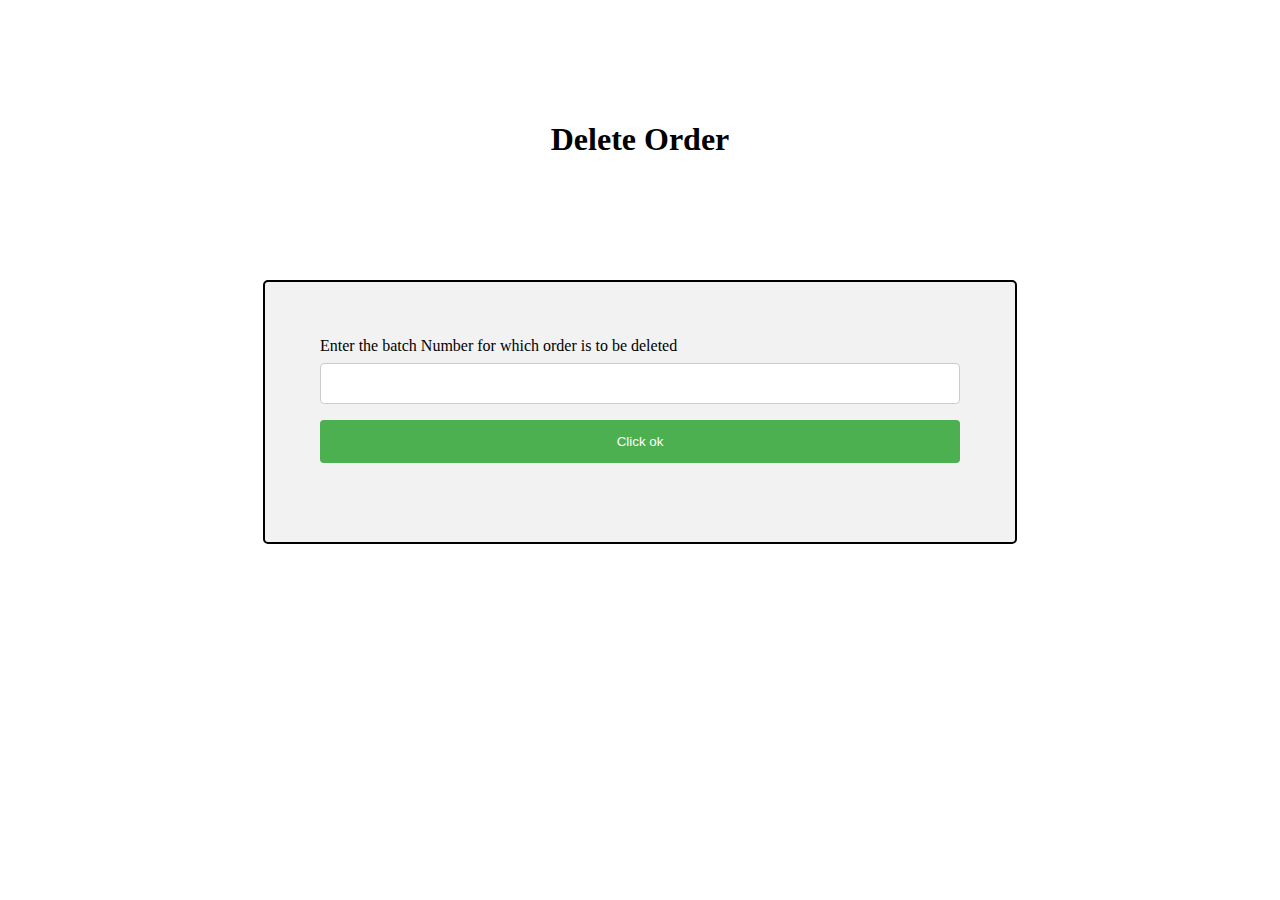
<file: templates/delete.html>
<html>
    <head>
        <title>Delete record</title>
        <script type = "text/javascript">  
          function fun() {  


             alert ("The order is Deleted successfully");  
          }  
    </script> 
        <style>
          body{
            background-image: url("https://images.unsplash.com/photo-1585435557343-3b092031a831?ixlib=rb-4.0.3&ixid=MnwxMjA3fDB8MHxzZWFyY2h8Nnx8bWVkaWNpbmVzfGVufDB8fDB8fA%3D%3D&auto=format&fit=crop&w=500&q=60");
            background-size: cover;
        }
        input[type=text], select {
            width: 100%;
            padding: 12px 20px;
            margin: 8px 0;
            display: inline-block;
            border: 1px solid #ccc;
            border-radius: 4px;
            box-sizing: border-box;
          }
          
          input[type=submit] {
            width: 100%;
            background-color: #4CAF50;
            color: white;
            padding: 14px 20px;
            margin: 8px 0;
            border: none;
            border-radius: 4px;
            cursor: pointer;
          }
          
          input[type=submit]:hover {
            background-color: #45a049;
          }
          
          .form_back {
            border-radius: 5px;
            background-color: #f2f2f2;
            padding:55px;
            
            width:50vw;
            align:center;
            marign-top:55vh;
            margin-left:auto;
            margin-right:auto;
            margin-bottom:auto;
            border:2px solid black;
            

          }
      
          .Abc{
            margin-bottom:10vh;
            text-align:Center;
            margin-top:10vh;
            padding:10px;
            
          }
        
        
    </style>

    </head>
    <body>
        <div class="Abc" ><h1>Delete Order</h1></div>

        <div class="form_back">
        <form method="POST" action="">
            <label for="lname">Enter the batch Number for which order is to be deleted</label><br>
            <input type="text" id="lname" name="B_number" ><br>


            
            <input type="submit" value="Click ok" name="click ok" onclick = "fun();">
          </form>
        </div> 
    </body>

    </html>
</file>
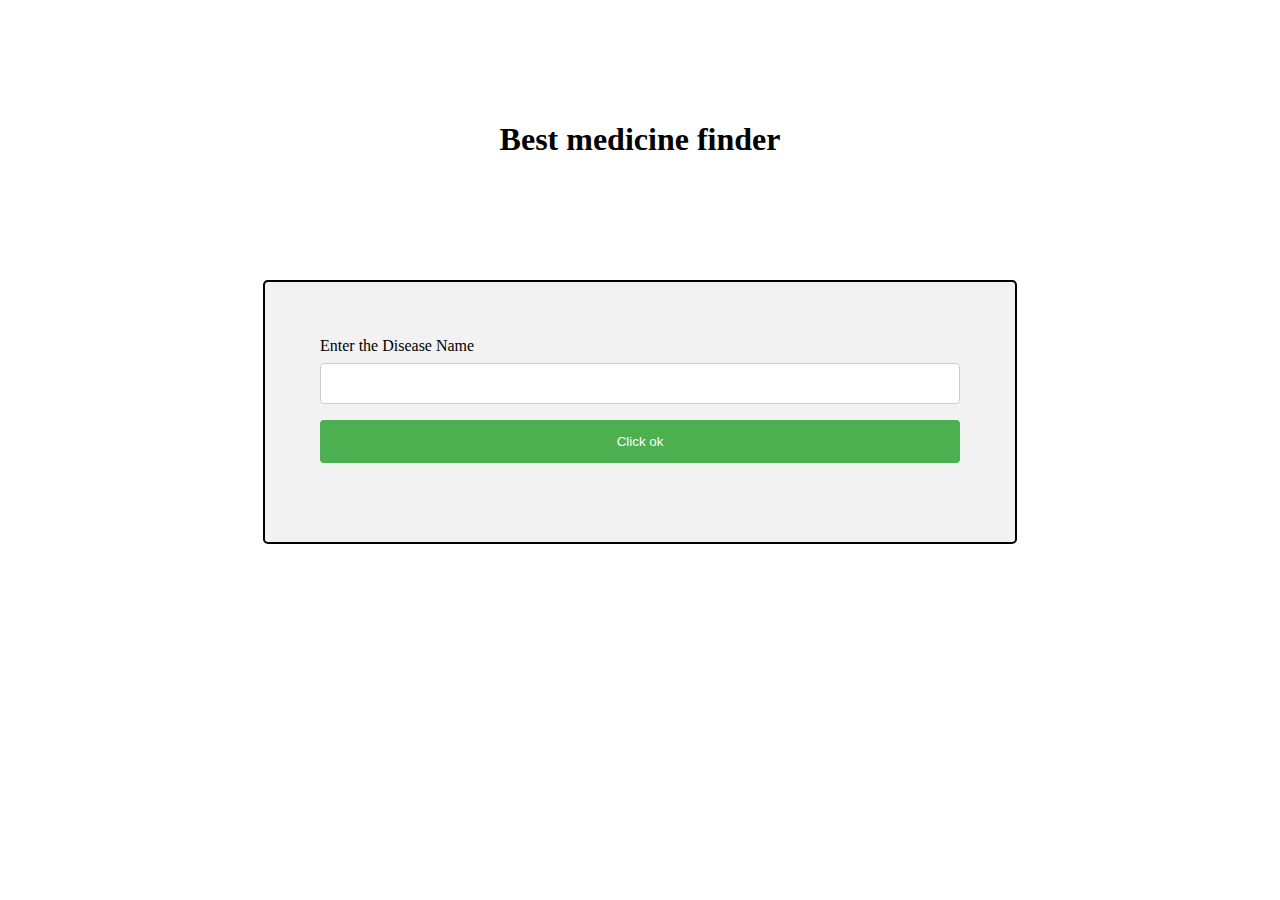
<file: templates/fun1.html>
<html>
    <head>
        <title>Find best medicine</title>
        <style>
          body{
            background-image: url("https://images.unsplash.com/photo-1585435557343-3b092031a831?ixlib=rb-4.0.3&ixid=MnwxMjA3fDB8MHxzZWFyY2h8Nnx8bWVkaWNpbmVzfGVufDB8fDB8fA%3D%3D&auto=format&fit=crop&w=500&q=60");
            background-size: cover;
        }
        input[type=text], select {
            width: 100%;
            padding: 12px 20px;
            margin: 8px 0;
            display: inline-block;
            border: 1px solid #ccc;
            border-radius: 4px;
            box-sizing: border-box;
          }
          
          input[type=submit] {
            width: 100%;
            background-color: #4CAF50;
            color: white;
            padding: 14px 20px;
            margin: 8px 0;
            border: none;
            border-radius: 4px;
            cursor: pointer;
          }
          
          input[type=submit]:hover {
            background-color: #45a049;
          }
          
          .form_back {
            border-radius: 5px;
            background-color: #f2f2f2;
            padding:55px;
            
            width:50vw;
            align:center;
            marign-top:55vh;
            margin-left:auto;
            margin-right:auto;
            margin-bottom:auto;
            border:2px solid black;
            

          }
      
          .Abc{
            margin-bottom:10vh;
            text-align:Center;
            margin-top:10vh;
            padding:10px;
            
          }
        
        
    </style>

    </head>
    <body>
        <div class="Abc" ><h1>Best medicine finder</h1></div>

        <div class="form_back">
        <form method="POST" action="">
            <label for="lname">Enter the Disease Name</label><br>
            <input type="text" id="lname" name="B_number" ><br>


            
            <input type="submit" value="Click ok" name="click ok">
          </form>
        </div> 
    </body>

    </html>
</file>
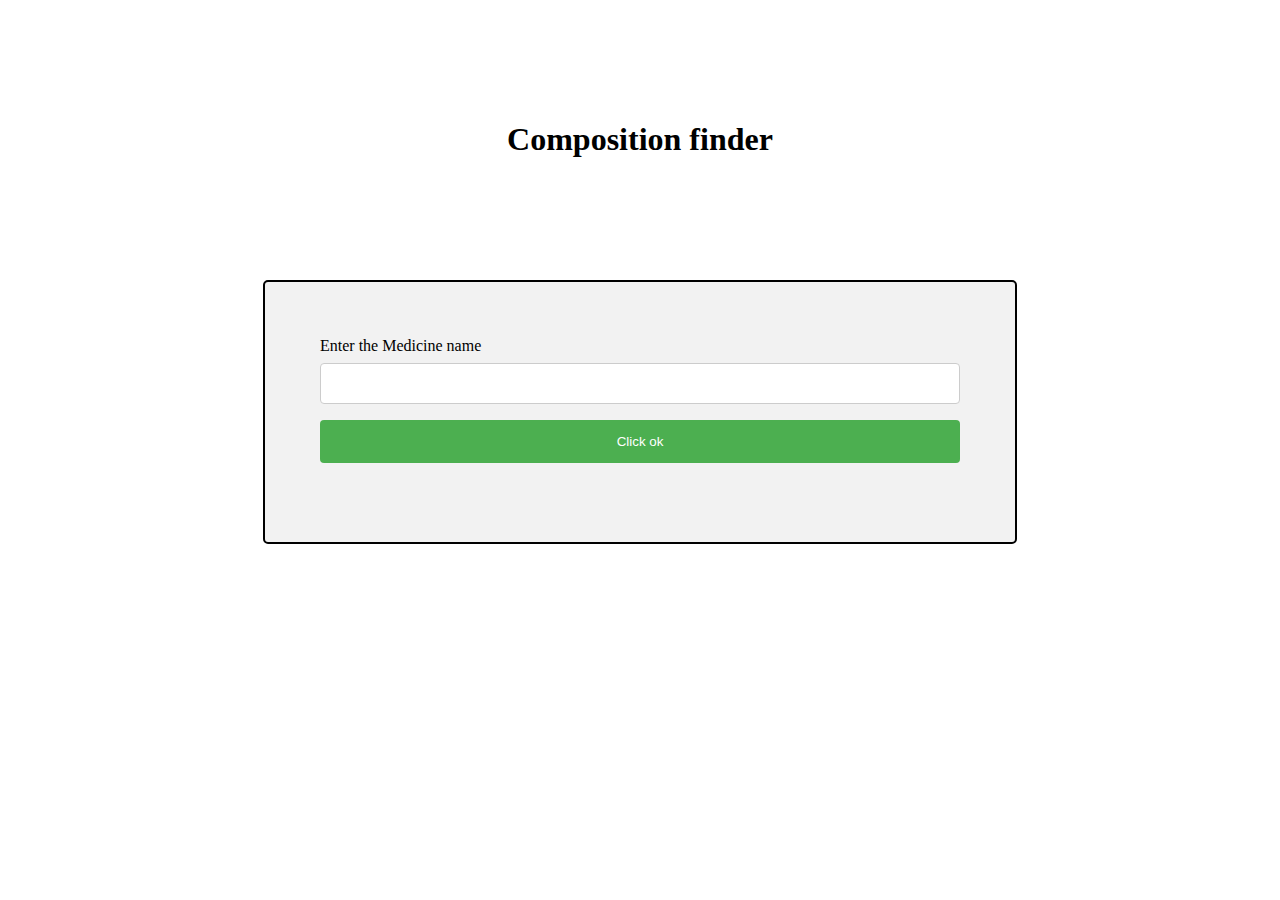
<file: templates/fun2.html>
<html>
    <head>
        <title>Find best medicine</title>
        <style>
          body{
            background-image: url("https://images.unsplash.com/photo-1585435557343-3b092031a831?ixlib=rb-4.0.3&ixid=MnwxMjA3fDB8MHxzZWFyY2h8Nnx8bWVkaWNpbmVzfGVufDB8fDB8fA%3D%3D&auto=format&fit=crop&w=500&q=60");
            background-size: cover;
        }
        input[type=text], select {
            width: 100%;
            padding: 12px 20px;
            margin: 8px 0;
            display: inline-block;
            border: 1px solid #ccc;
            border-radius: 4px;
            box-sizing: border-box;
          }
          
          input[type=submit] {
            width: 100%;
            background-color: #4CAF50;
            color: white;
            padding: 14px 20px;
            margin: 8px 0;
            border: none;
            border-radius: 4px;
            cursor: pointer;
          }
          
          input[type=submit]:hover {
            background-color: #45a049;
          }
          
          .form_back {
            border-radius: 5px;
            background-color: #f2f2f2;
            padding:55px;
            
            width:50vw;
            align:center;
            marign-top:55vh;
            margin-left:auto;
            margin-right:auto;
            margin-bottom:auto;
            border:2px solid black;
            

          }
      
          .Abc{
            margin-bottom:10vh;
            text-align:Center;
            margin-top:10vh;
            padding:10px;
            
          }
        
        
    </style>

    </head>
    <body>
        <div class="Abc" ><h1>Composition finder</h1></div>

        <div class="form_back">
        <form method="POST" action="">
            <label for="lname">Enter the Medicine name</label><br>
            <input type="text" id="lname" name="B_number" ><br>


            
            <input type="submit" value="Click ok" name="click ok">
          </form>
        </div> 
    </body>

    </html>
</file>
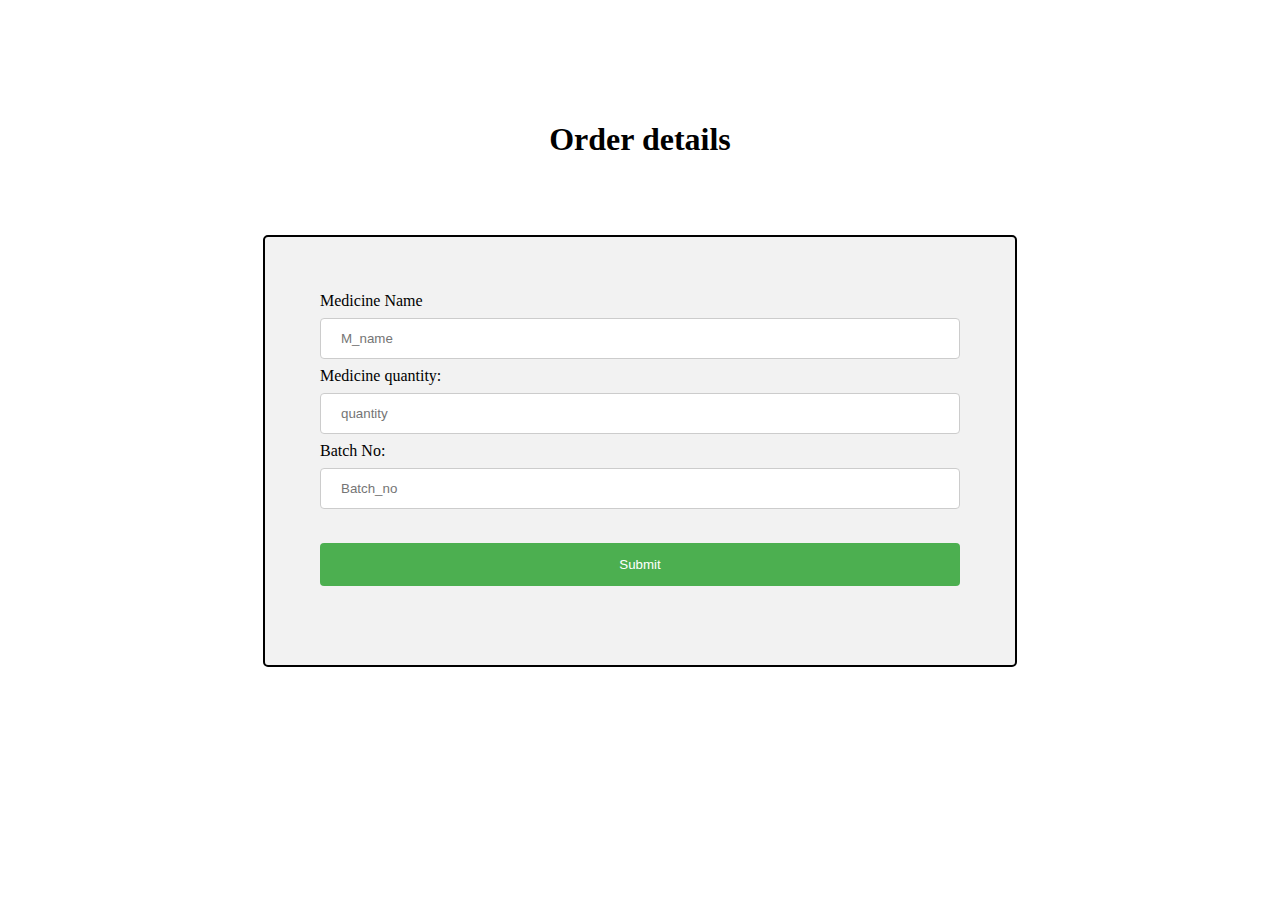
<file: templates/insert.html>
<html>
    <head>
        <title>Placing order</title>
        <script type = "text/javascript">  
          function fun() {  


             alert ("The order is placed successfully");  
          }  
    </script> 
        <style>
          body{
            background-image: url("https://images.unsplash.com/photo-1573883430697-4c3479aae6b9?ixlib=rb-4.0.3&ixid=MnwxMjA3fDB8MHxzZWFyY2h8OHx8bWVkaWNpbmVzfGVufDB8fDB8fA%3D%3D&auto=format&fit=crop&w=500&q=60");
            background-size: cover;
        }
            input[type=text], select {
                width: 100%;
                padding: 12px 20px;
                margin: 8px 0;
                display: inline-block;
                border: 1px solid #ccc;
                border-radius: 4px;
                box-sizing: border-box;
              }
              
              input[type=submit] {
                width: 100%;
                background-color: #4CAF50;
                color: white;
                padding: 14px 20px;
                margin: 8px 0;
                border: none;
                border-radius: 4px;
                cursor: pointer;
              }
              
              input[type=submit]:hover {
                background-color: #45a049;
              }
              
              .form_back {
                border-radius: 5px;
                background-color: #f2f2f2;
                padding:55px;
                
                width:50vw;
                align:center;
                marign-top:55vh;
                margin-left:auto;
                margin-right:auto;
                margin-bottom:auto;
                border:2px solid black;
                
    
              }
              
              .Abc{
                margin-bottom:5vh;
                text-align:Center;
                margin-top:10vh;
                padding:10px;
                
              }
            
            
        </style>
    </head>
    <body>
        
        <div class="Abc" ><h1>Order details<h1></div>
        <div class="form_back">
        <form method="POST"action="">
            <label for="fname">Medicine Name</label><br>
            <input type="text" id="fname" name="M_name" placeholder="M_name"><br>
            <label for="lname">Medicine quantity:</label><br>
            <input type="text" id="lname" name="quantity" placeholder="quantity"><br>
            <label for="lname">Batch No:</label><br>
            <input type="text" id="lname" name="Batch_no" placeholder="Batch_no"><br>
            <br>
            <input type="submit" value="Submit" onclick = "fun();">
          </form> 
        </div>
    </body>
    </html>
</file>
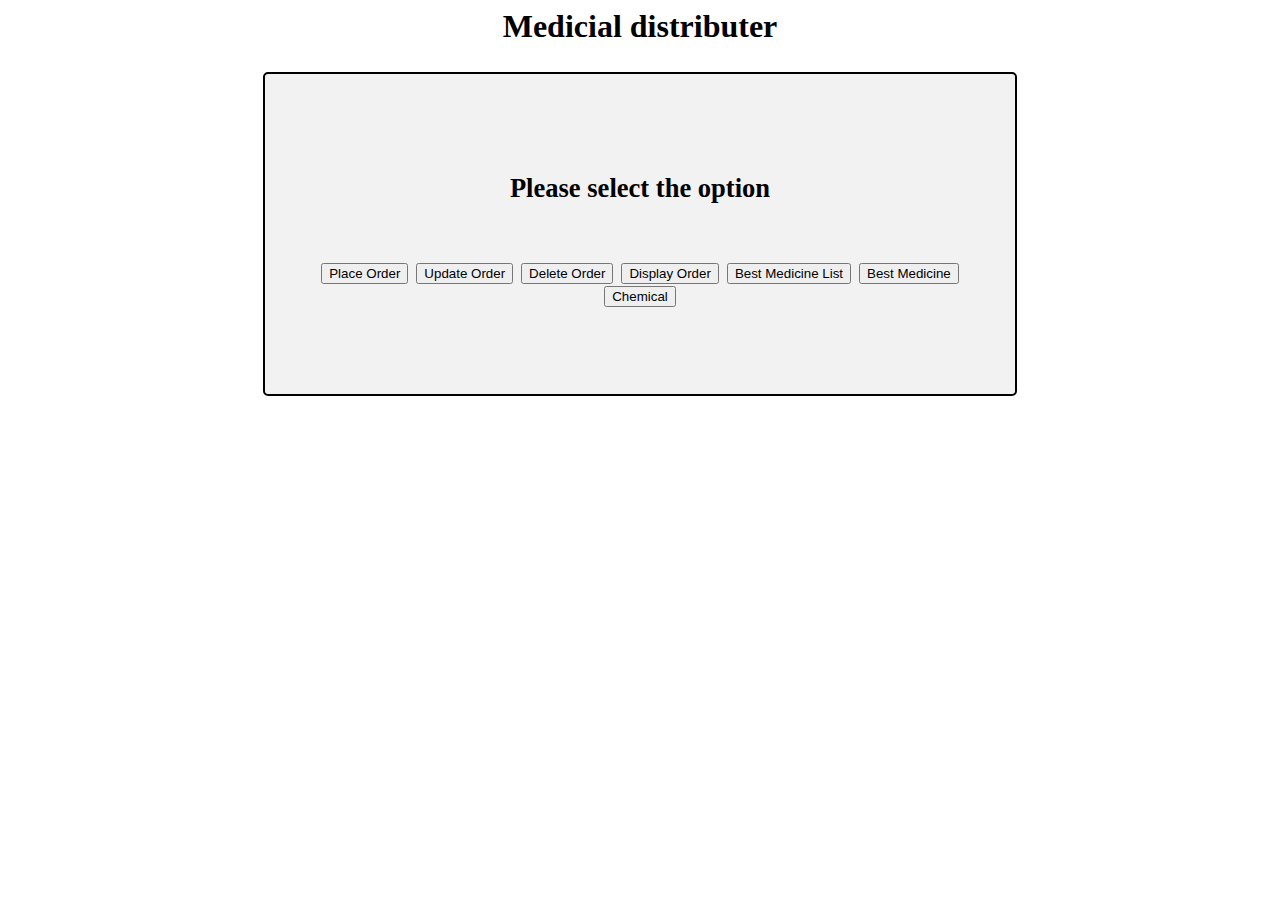
<file: templates/page2.html>
<html>
    <head>
        <title>This is the main page of our website</title>
        <link href="https://cdn.jsdelivr.net/npm/bootstrap@5.2.2/dist/css/bootstrap.min.css" rel="stylesheet" integrity="sha384-Zenh87qX5JnK2Jl0vWa8Ck2rdkQ2Bzep5IDxbcnCeuOxjzrPF/et3URy9Bv1WTRi" crossorigin="anonymous">
        <style>
            body{
                background-image: url("https://images.unsplash.com/photo-1587854692152-cbe660dbde88?ixlib=rb-4.0.3&ixid=MnwxMjA3fDB8MHxzZWFyY2h8NHx8bWVkaWNpbmVzfGVufDB8fDB8fA%3D%3D&auto=format&fit=crop&w=500&q=60");
                background-size: cover;
            }
            .form_back {
                border-radius: 5px;
                background-color: #f2f2f2;
                padding:55px;
                
                width:50vw;
                align:center;
                text-align:center;
                
                margin:auto;
                
           
                border:2px solid black;

                

              }
              h1{
                margin-bottom:3vh;
               
              }
            </style>
    </head>
    <body>
        <div>
        <h1 style="text-align:center;">Medicial distributer <h1>
            <div class="form_back">
            <form method="POST"action="">
            
                <h5>Please select the option</h5>
                    <input type="submit" value="Place Order" name="insert" class="btn btn-primary">
                    <input type="submit" value="Update Order" name="update" class="btn btn-primary">
                    <input type="submit" value="Delete Order" NAME="delete" class="btn btn-primary">
                    <input type="submit" value="Display Order" NAME="display" class="btn btn-primary">
                    <input type="submit" value="Best Medicine List" NAME="callp" class="btn btn-primary">
                    <input type="submit" value="Best Medicine" NAME="bestm" class="btn btn-primary">
                    <input type="submit" value="Chemical" NAME="chemic" class="btn btn-primary">
                    
                </form> 
            </div>


        
           
          
          
    </body>
    </html>
</file>
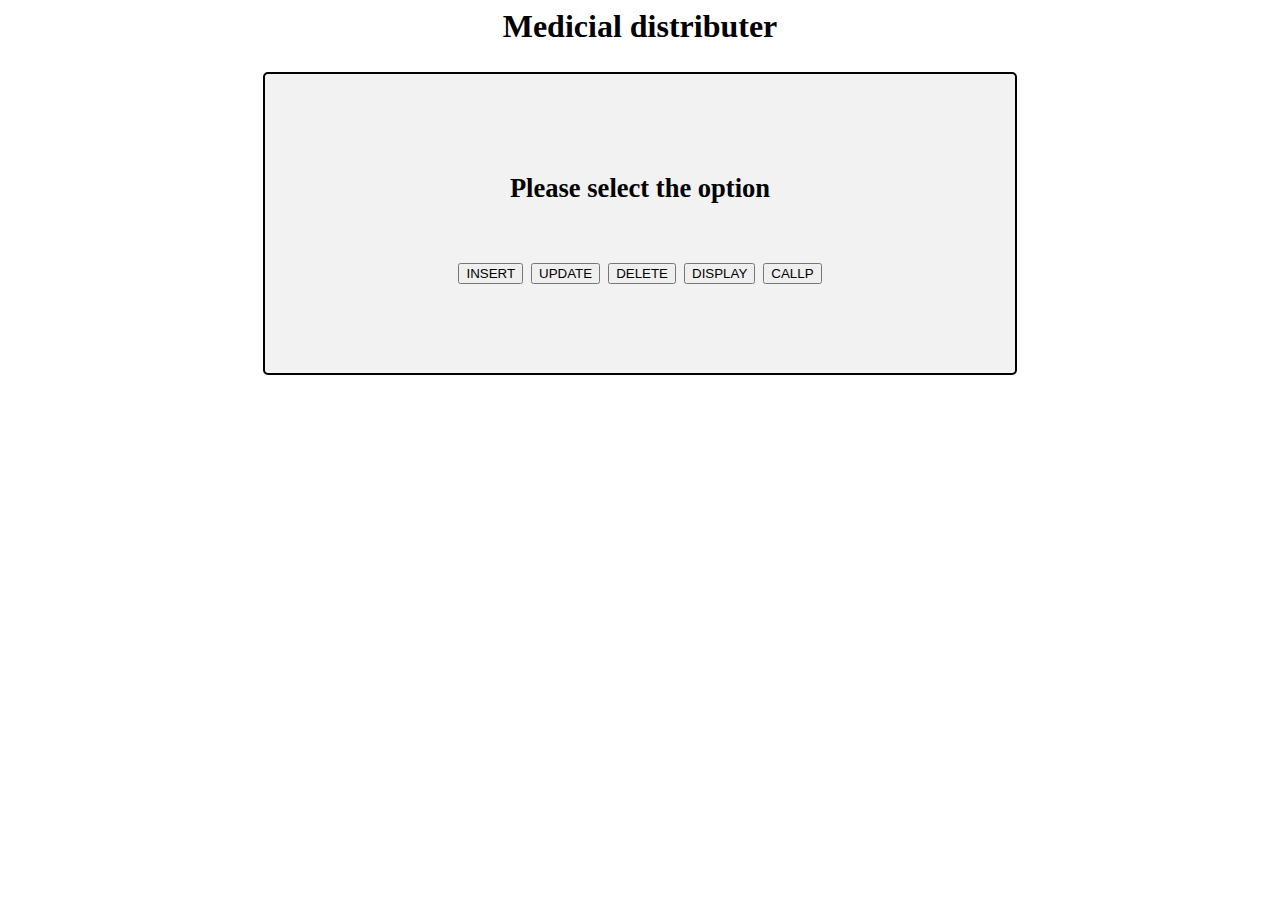
<file: templates/page_after_back.html>
<html>
    <head>
        <title>Main operationl page</title>
        <link href="https://cdn.jsdelivr.net/npm/bootstrap@5.2.2/dist/css/bootstrap.min.css" rel="stylesheet" integrity="sha384-Zenh87qX5JnK2Jl0vWa8Ck2rdkQ2Bzep5IDxbcnCeuOxjzrPF/et3URy9Bv1WTRi" crossorigin="anonymous">
        <style>
            body{
                background-image: url("https://www.shutterstock.com/image-photo/surreal-image-african-elephant-wearing-260nw-1365289022.jpg");
                background-size: cover;
            }
            .form_back {
                border-radius: 5px;
                background-color: #f2f2f2;
                padding:55px;
                
                width:50vw;
                align:center;
                text-align:center;
                
                margin:auto;
                
           
                border:2px solid black;

                

              }
              h1{
                margin-bottom:3vh;
               
              }
            </style>
    </head>
    <body>
        <div>
        <h1 style="text-align:center;">Medicial distributer <h1>
            <div class="form_back">
            <form method="POST"action="">
            
                <h5>Please select the option</h5>
                    <input type="submit" value="INSERT" name="insert" class="btn btn-primary">
                    <input type="submit" value="UPDATE" name="update" class="btn btn-primary">
                    <input type="submit" value="DELETE" NAME="delete" class="btn btn-primary">
                    <input type="submit" value="DISPLAY" NAME="display" class="btn btn-primary">
                    <input type="submit" value="CALLP" NAME="callp" class="btn btn-primary">
                    
                </form> 
            </div>


        
           
          
          
    </body>
    </html>
</file>
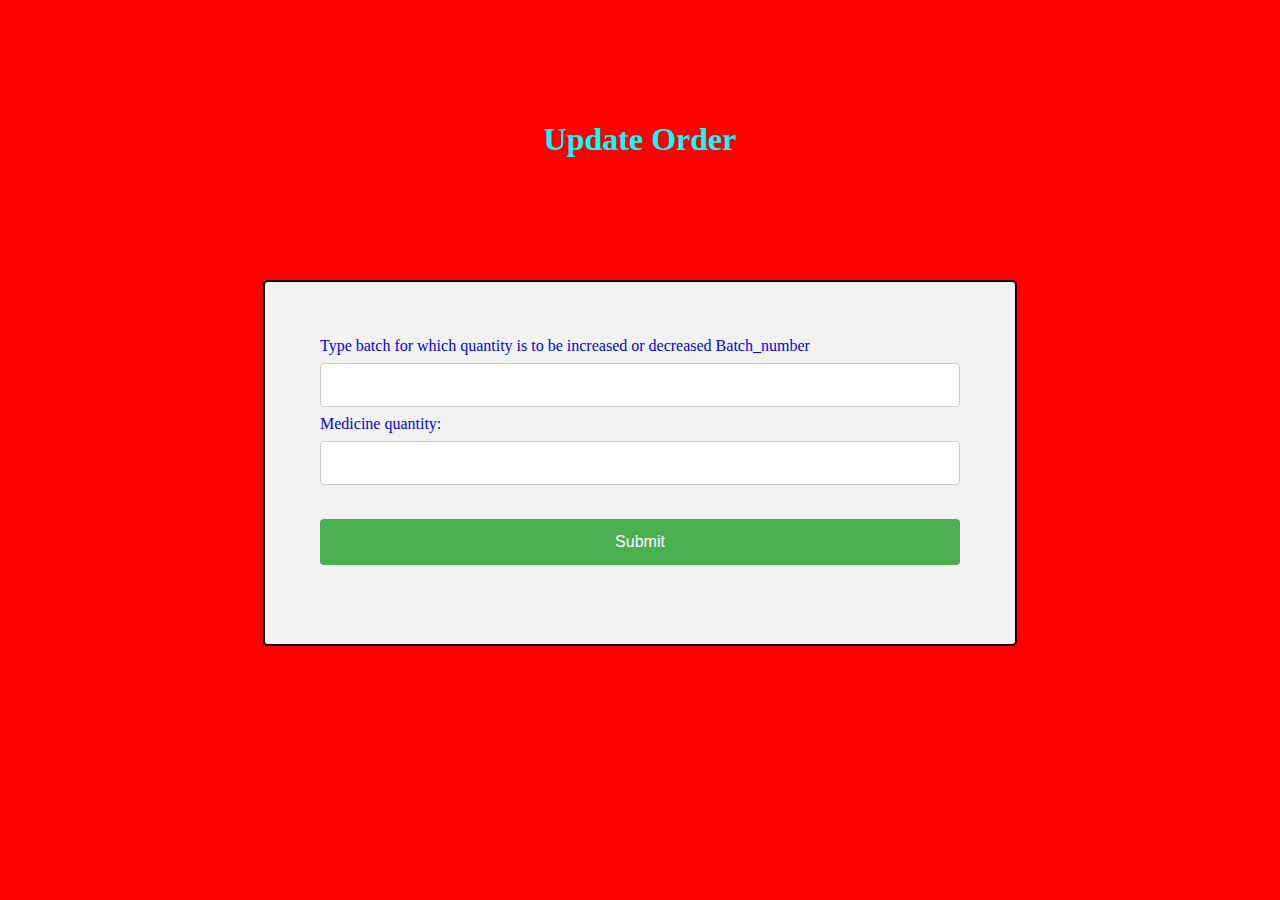
<file: templates/update.html>
<html>
    <head>
      <script type = "text/javascript">  
        function fun() {  


           alert ("The order quantity is modified successfully");  
        }  
        </script> 
        <title>Update Order</title>
        <link href="style.css" rel="stylesheet">
        <style>
          body{
            background-image: url("https://images.unsplash.com/photo-1583604310111-9cd137d6ffe5?ixlib=rb-4.0.3&ixid=MnwxMjA3fDB8MHxzZWFyY2h8MTB8fG1lZGljaW5lc3xlbnwwfHwwfHw%3D&auto=format&fit=crop&w=500&q=60");
            background-size: cover;
        }
          
           
            input[type=text], select {
                width: 100%;
                padding: 12px 20px;
                margin: 8px 0;
                display: inline-block;
                border: 1px solid #ccc;
                border-radius: 4px;
                box-sizing: border-box;
              }
              
              input[type=submit] {
                width: 100%;
                background-color: #4CAF50;
                color: white;
                padding: 14px 20px;
                margin: 8px 0;
                border: none;
                border-radius: 4px;
                cursor: pointer;
              }
              
              input[type=submit]:hover {
                background-color: #45a049;
              }
              
              .form_back {
                border-radius: 5px;
                background-color: #f2f2f2;
                padding:55px;
                
                width:50vw;
                align:center;
                marign-top:55vh;
                margin-left:auto;
                margin-right:auto;
                margin-bottom:auto;
                border:2px solid black;
                

              }
           
              .Abc{
                margin-bottom:10vh;
                text-align:Center;
                margin-top:10vh;
                padding:10px;
                
              }
            
            
        </style>

    </head>
    <body >
        <div class="Abc" ><h1 style="color:CYan;">Update Order</h1></div>
        <div class="form_back">
        <form method="POST"action="">
            <label for="fname"> Type batch for which quantity is to be increased or decreased Batch_number</label><br>
            <input type="text" id="fname" name="batch_number" ><br>
            <label for="lname">Medicine quantity:</label><br>
            <input type="text" id="lname" name="quantity" ><br><br>
            <input type="submit" value="Submit" onclick = "fun();">
          </form> 
        </div>
    </body>
    </html>
</file>
<file: templates/style.css>
input {
    border: 2px solid;
    border-radius: 4px;
    font-size: 1rem;
    margin: 0.25rem;
    min-width: 125px;
    padding: 0.5rem;
    transition: background-color 0.5s ease-out;
  }
  input:optional {
    border-color: gray;
  }
  input:required {
    border-color: black;
  }
  input:invalid {
    border-color: red;
  }
  
body{
    background-color:red;

    color:blue;
}
</file>
